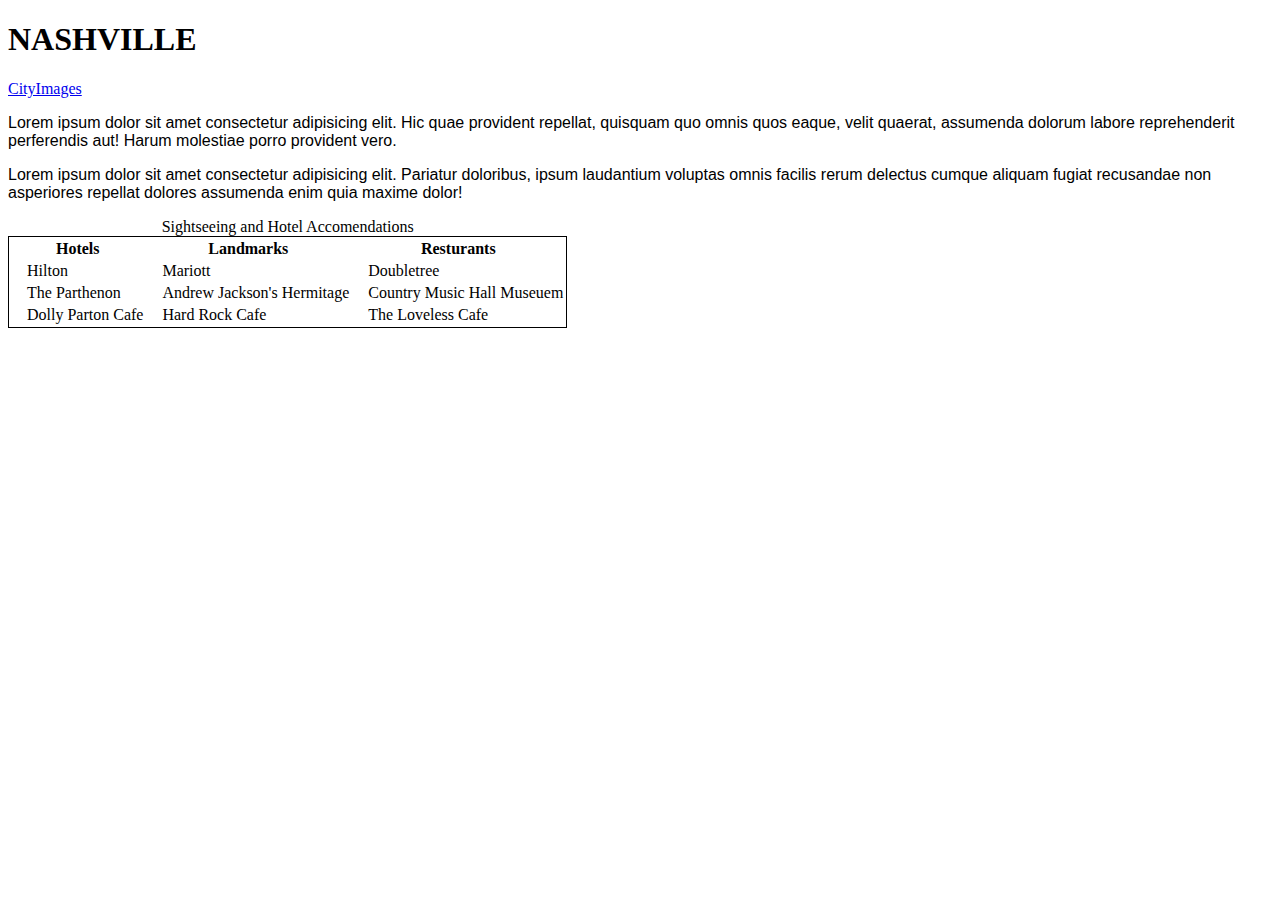
<file: index.html>
<!DOCTYPE html>
<html lang="en">
<head>
    <meta charset="UTF-8">
    <meta name="viewport" content="width=device-width, initial-scale=1.0">
    <title>Nashville Travel Site</title>
    <link rel="stylesheet" href="css/styles.css">
</head>
<body>
    <header>

    <h1>NASHVILLE </h1>

    <nav>
       <a href="cityimages.html" target="_self"> CityImages</a>
    </nav>
    </header>
<main>
    <p>
        Lorem ipsum dolor sit amet consectetur adipisicing elit. Hic quae provident repellat, quisquam quo omnis quos eaque, 
        velit quaerat, assumenda dolorum labore reprehenderit perferendis aut! Harum molestiae porro provident vero.
    </p>

    <p>
        Lorem ipsum dolor sit amet consectetur adipisicing elit. Pariatur doloribus,
         ipsum laudantium voluptas omnis facilis rerum delectus cumque aliquam fugiat recusandae non asperiores repellat dolores assumenda enim quia maxime dolor!
    </p>

    <table class="landmarks">
        <caption> Sightseeing and Hotel Accomendations </caption>
        <thead>
            <tr>
            <th>Hotels</th>
            <th>Landmarks </th>
            <th>Resturants</th>
            </tr>
        </thead>
        <tbody>
         <tc>
            <td>Hilton</td>
            <td>Mariott</td>
            <td>Doubletree</td>
         </tr>

         <tc>
            <td>The Parthenon </td>
            <td>Andrew Jackson's Hermitage</td>
            <td>Country Music Hall Museuem</td>
         </tr>
         <tr>
            <td>Dolly Parton Cafe</td>
            <td> Hard Rock Cafe </td>
            <td>The Loveless Cafe</td>
         </tr>
        </tbody>
        <tfoot>

        </tfoot>
    </table>

</main>

   
</body>
</html>
</file>
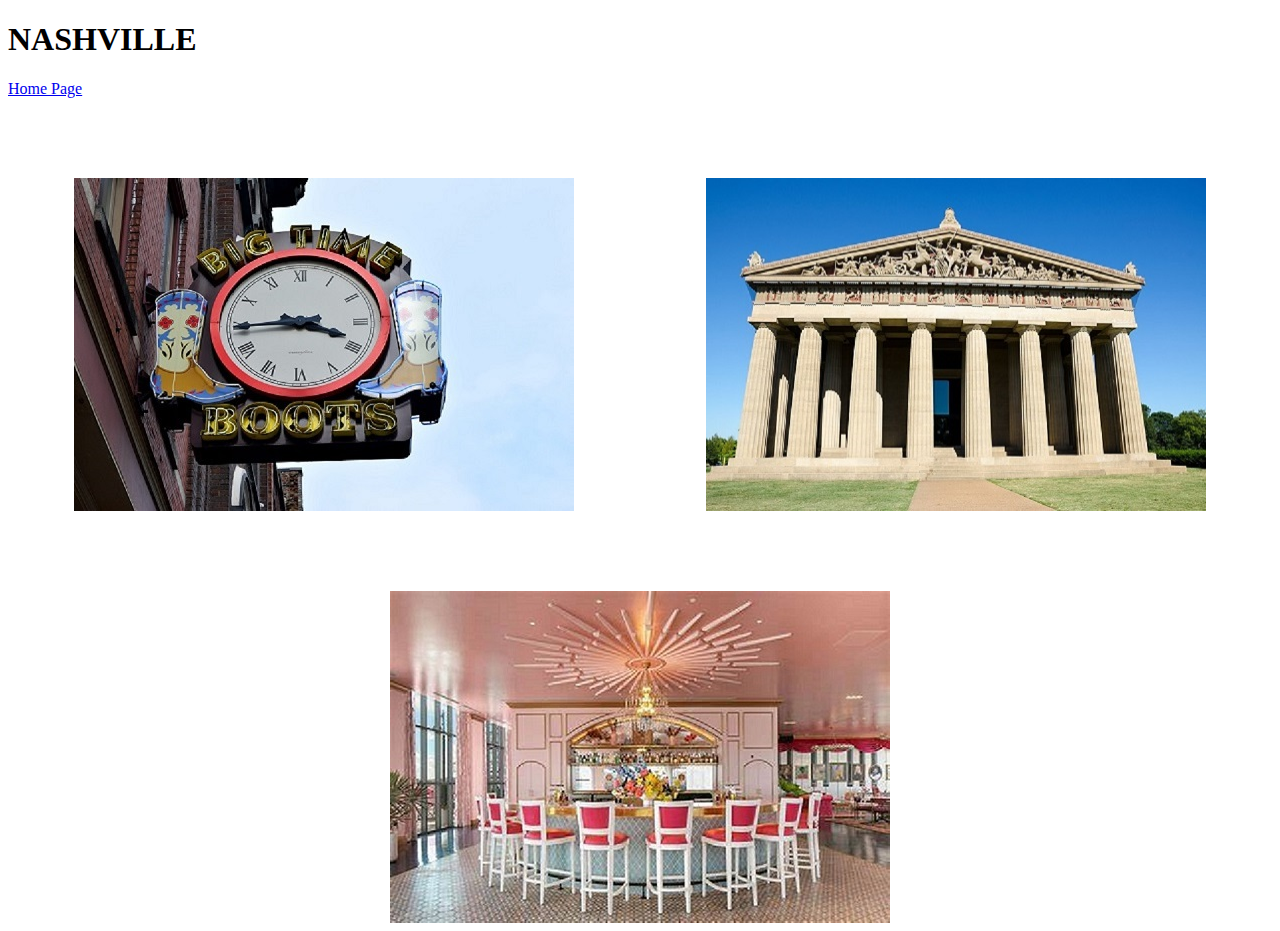
<file: cityimages.html>
<!DOCTYPE html>
<html lang="en">
<head>
    <meta charset="UTF-8">
    <meta name="viewport" content="width=device-width, initial-scale=1.0">
    <link rel="stylesheet" href="css/styles.css">

    <title>Document</title>
</head>
<body>
    <header>

        <h1>NASHVILLE </h1>
    
        <nav>
           <a href="index.html" target="_self"> Home Page</a>
        </nav> 
 </header>
<div class="container">
 <img src="images/bigtime2.jpg" alt="Resturant in Nashville">
 <img src="images/building2.jpg" alt="Building in Nashville">
 <img src="images/DollyPartonCafe2.jpg" alt="Dolly Parton Cafe">
 </div>
</body>
</html>
</file>
<file: css/styles.css>
img{
    margin-top: 5rem;
}
.container {
    display: flex;
   
    justify-content: space-around;
flex-wrap: wrap;

}

p{
    font-family: Verdana, Geneva, Tahoma, sans-serif;
}

.landmarks{
    border: 1px solid black;
}

td{
    padding-left:1rem;
}

th{
    
}
</file>
